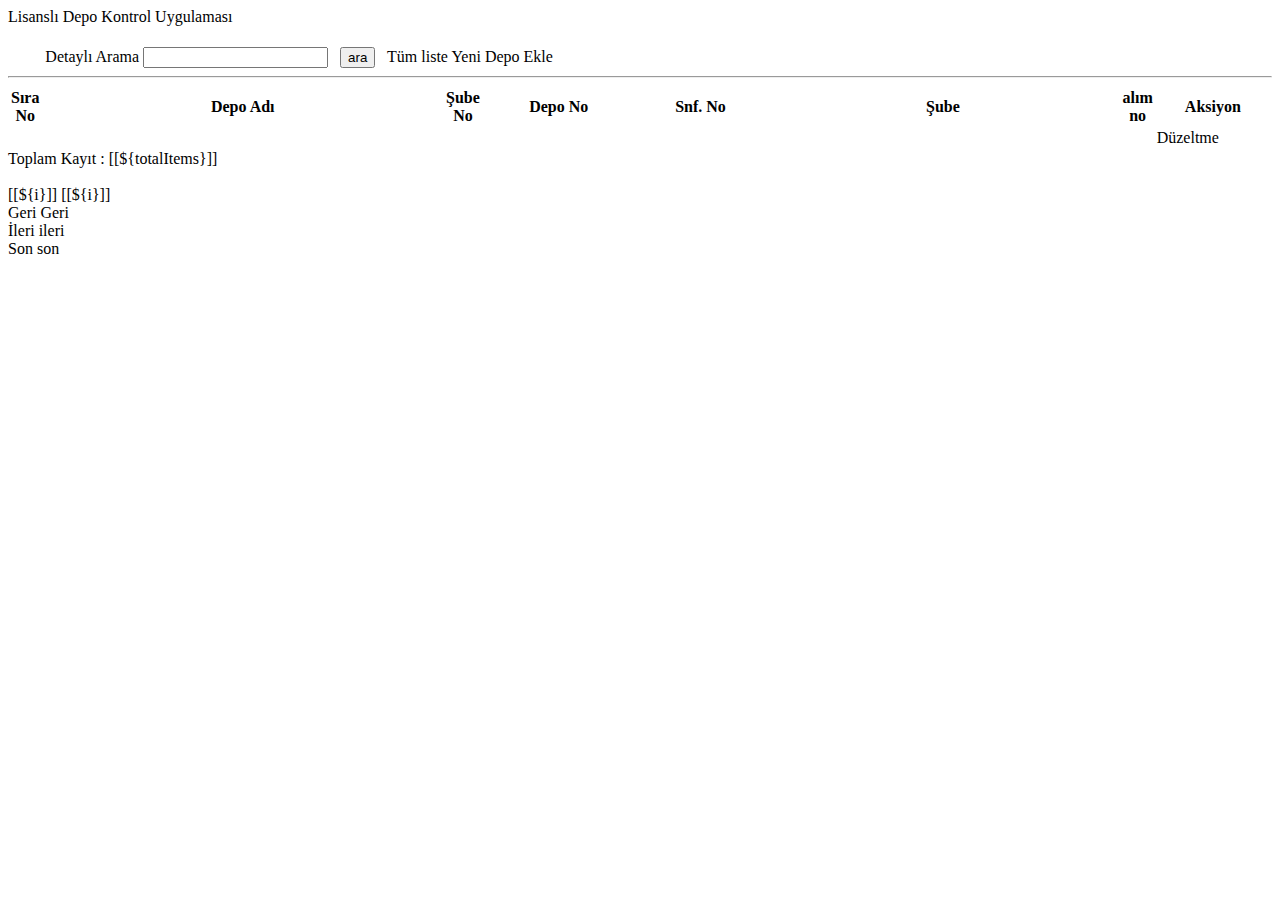
<file: lisanslidepo/src/main/resources/templates/index.html>
<!doctype html>
<html lang="en" xmlns:th="http://www.w3.org/1999/xhtml">
<head th:replace="/fragments/head::head">
</head>
<body>

<div class="container ">
    <div class="alert alert-success" role="alert">
        Lisanslı Depo Kontrol Uygulaması
    </div>
    <h4></h4>

    <form th:action="@{/page/1}">
        <input type="hidden" name="sortField" th:value="${sortField}">
        <input type="hidden" name="sortDir" th:value="${sortDir}"> &emsp13; &emsp; &nbsp;
        <span class="badge badge-pill badge-info">Detaylı Arama</span>
        <input type="text" name="keyword" th:value="${keyword}" required> &nbsp;
        <input type="submit" class="btn btn-primary" value="ara"> &nbsp;
        <a th:href="@{/}" class="btn btn-primary">Tüm liste</a>
        <!--<input type="button" class="btn btn-primary" value="tüm liste" onclick="clearFilter()" >-->
        <a th:href="@{new_lisans}" class="btn btn-primary"> Yeni Depo Ekle </a>
    </form>

    <hr>
    <div class="container ">
        <table class="table  table-striped table-hover table-bordered">
            <thead class="thead-dark">
            <tr>
                <th style="width: 1.66%">
                    <a th:href="@{'/page/' + ${currentPage} + '?sortField=sira&sortDir=' + ${reverseSortDir}+${keyword !=null ? '&keyword='+ keyword:''}}">
                        Sıra No</a>
                </th>
                <th style="width: 33.66%">
                    <a th:href="@{'/page/' + ${currentPage} + '?sortField=lisdepoadi&sortDir=' + ${reverseSortDir}+${keyword !=null ? '&keyword='+keyword:''}}">
                        Depo Adı</a>
                </th>
                <th style="width: 1.66%">
                    <a th:href="@{'/page/' + ${currentPage} + '?sortField=adres&sortDir=' + ${reverseSortDir}+${keyword !=null ? '&keyword='+keyword:''}}">
                        Şube No</a>
                </th>
                <th style="width: 12.66%">
                    <a th:href="@{'/page/' + ${currentPage} + '?sortField=subeno&sortDir=' + ${reverseSortDir}+${keyword !=null ? '&keyword='+keyword:''}}">
                        Depo No</a>
                </th>
                <th style="width: 10.66%">
                    <a th:href="@{'/page/' + ${currentPage} + '?sortField=subeno&sortDir=' + ${reverseSortDir}+${keyword !=null ? '&keyword='+keyword:''}}">
                        Snf. No</a>
                </th>
                <th style="width: 29.66%">
                    <a th:href="@{'/page/' + ${currentPage} + '?sortField=subeno&sortDir=' + ${reverseSortDir}+${keyword !=null ? '&keyword='+keyword:''}}">
                        Şube</a>
                </th>
                <th style="width: 0.66%">
                    <a th:href="@{'/page/' + ${currentPage} + '?sortField=subeno&sortDir=' + ${reverseSortDir}+${keyword !=null ? '&keyword='+keyword:''}}">
                        alım no</a>
                </th>
                <th style="width: 12.66%"> Aksiyon</th>
            </tr>
            </thead>
            <tbody>

            <tr th:each="tempLisans : ${listLisans}">
                <td th:text="${tempLisans.sira}"/>
                <td width="1500" th:text="${tempLisans.lisdepoadi}"/>
                <td th:text="${tempLisans.subeno}"/>
                <td th:text="${tempLisans.lisansli_depoculuk_no}"/>
                <td th:text="${tempLisans.yetkili_siniflandirici_no}"/>
                <td th:text="${tempLisans.bagli_oldugu_sube}"/>
                <td th:text="${tempLisans.bagli_oldugu_alim_noktasi}"/>


                <td class="col-md-2"><a th:href="@{/showFormForUpdate/{id}(id=${tempLisans.lisdepono})}"
                                        class="btn btn-primary">Düzeltme</a>
                    <!--       <a th:href="@{/deleteLisans/{id}(id=${tempLisans.lisdepono})}" class="btn btn-danger">Silme</a>
                   -->    </td>
            </tr>
            </tbody>
        </table>
        <div th:if="${totalPages >1}">
            <div class="row col-sm-14">
                <div class="col-sm-2">
                    Toplam Kayıt : [[${totalItems}]]
                </div> &nbsp;
                <div class="col-sm-6">
					<span th:each="i: ${#numbers.sequence(1, totalPages)}">
						<a th:if="${currentPage != i}"
                           th:href="@{'/page/' + ${i}+ '?sortField=' + ${sortField} + '&sortDir=' + ${sortDir} +${keyword !=null ? '&keyword='+keyword:''}}">[[${i}]]</a>
						<span th:unless="${currentPage != i}">[[${i}]]</span>
					</span>
                </div>
                <div class="col-sm-1">
                    <a th:if="${currentPage < totalPages}"
                       th:href="@{'/page/' + ${currentPage - 1}+ '?sortField=' + ${sortField} + '&sortDir=' +${sortDir}+${keyword !=null ? '&keyword='+keyword:''}}">Geri</a>
                    <span th:unless="${currentPage < totalPages}">Geri</span>
                </div>
                <div class="col-sm-1">
                    <a th:if="${currentPage < totalPages}"
                       th:href="@{'/page/' + ${currentPage + 1}+ '?sortField=' + ${sortField} + '&sortDir=' +${sortDir}+${keyword !=null ? '&keyword='+keyword:''}}">İleri</a>
                    <span th:unless="${currentPage < totalPages}">ileri</span>
                </div>

                <div class="col-sm-1">
                    <a th:if="${currentPage < totalPages}"
                       th:href="@{'/page/' + ${totalPages}+ '?sortField=' + ${sortField} + '&sortDir=' + ${sortDir}+${keyword !=null ? '&keyword='+keyword:''}}">Son</a>
                    <span th:unless="${currentPage < totalPages}">son</span>
                </div>
            </div>

        </div>
        <script type="text/javascript">
            function clearFilter() {
                window.location = '/';
            }
        </script>
</body>

<footer th:replace="/fragments/footer::ysf">
</html>
</file>
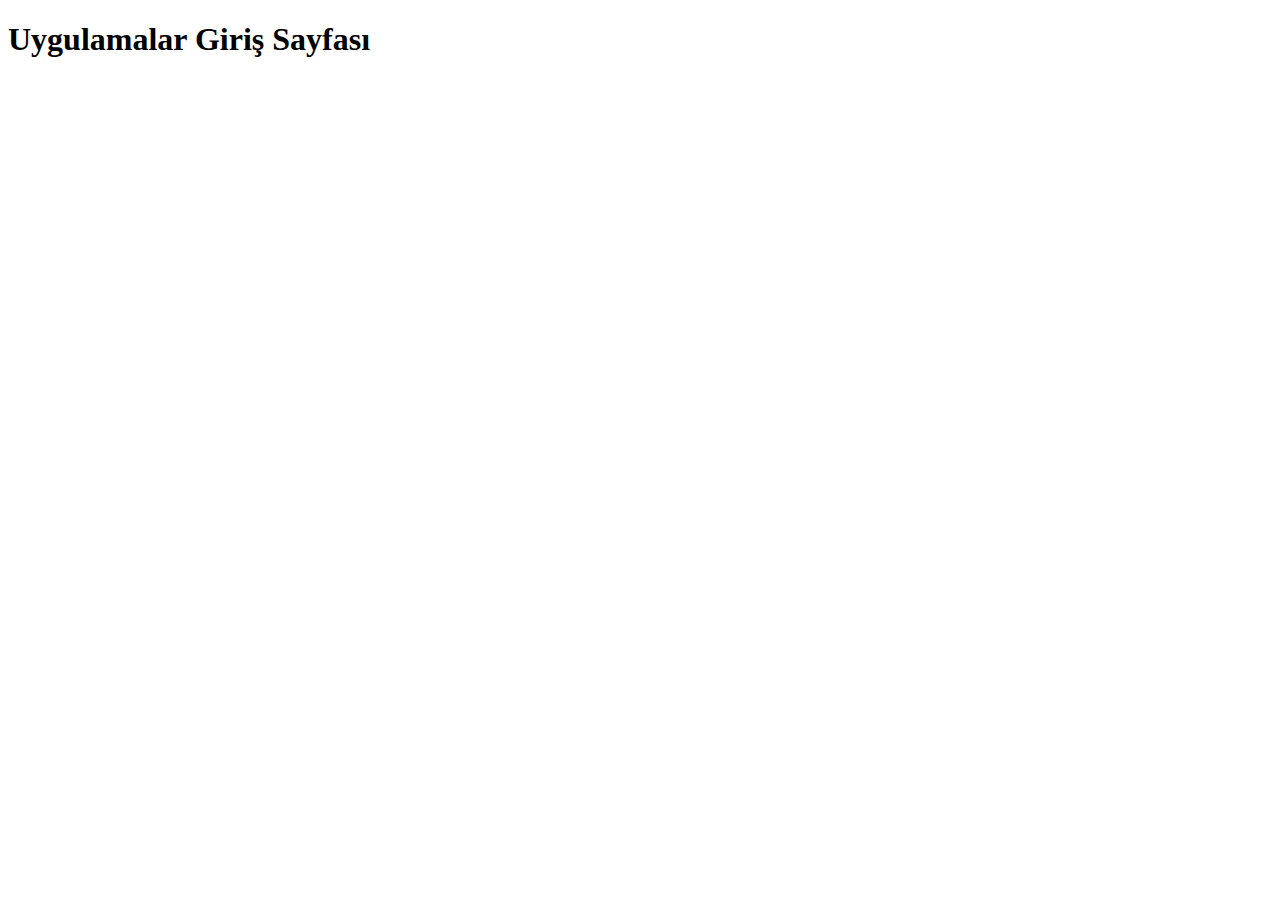
<file: lisanslidepo/src/main/resources/templates/home.html>
<!doctype html>
<html lang="en" xmlns:th="http://www.w3.org/1999/xhtml">

<head th:replace="/fragments/head::head"></head>

<body>

<nav th:replace="/fragments/nav::nav-front"></nav>
<div class="starter-template">
    <h1>Uygulamalar Giriş Sayfası</h1>
</div>

</body>
<footer th:replace="/fragments/footer"></footer>
</html>
</file>
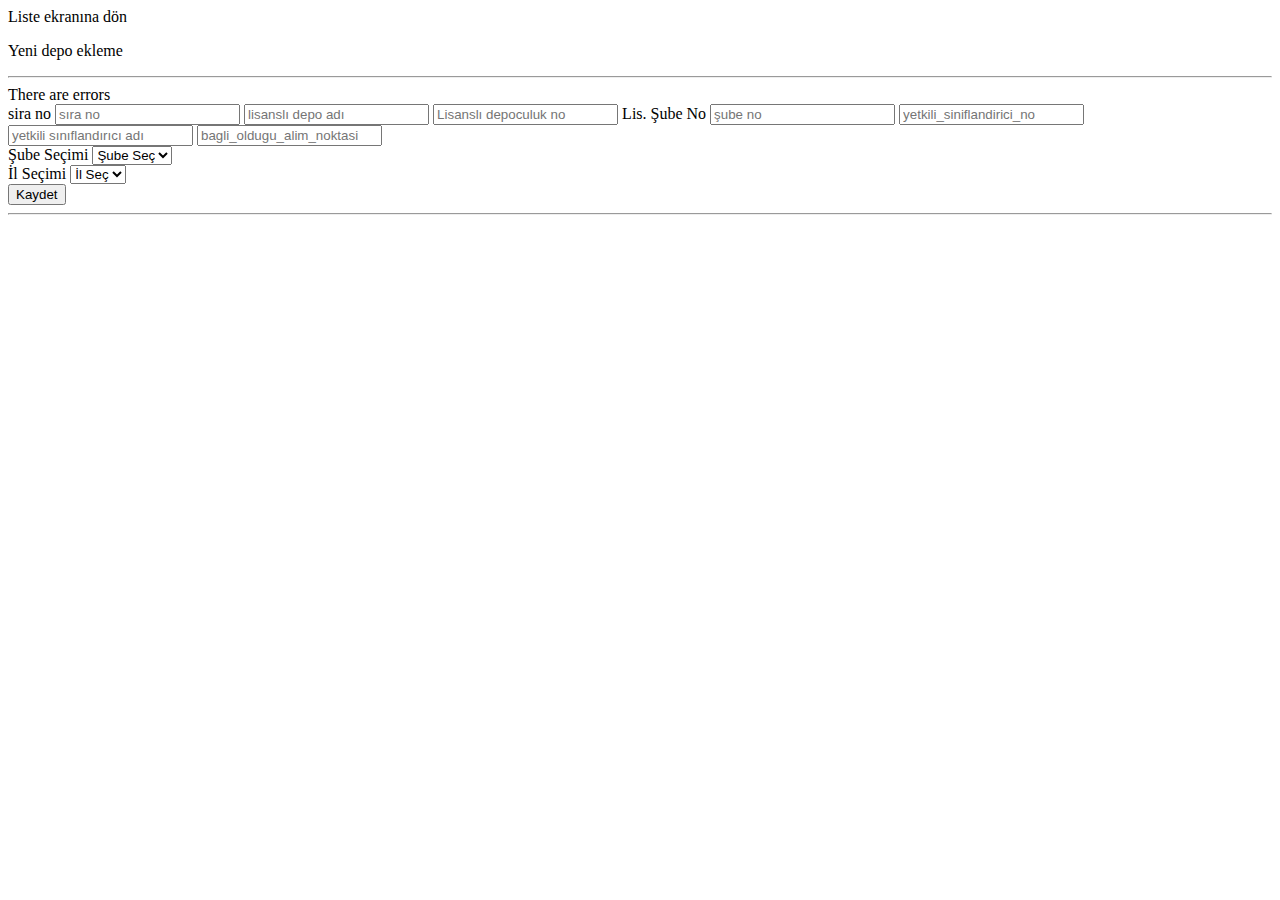
<file: lisanslidepo/src/main/resources/templates/new_lisans.html>
<!doctype html>
<html lang="en" xmlns:th="http://www.w3.org/1999/xhtml">


<head th:replace="/fragments/head::head">

</head>
<body>
<div class="container my-2">
    <a th:href="@{/}" class="btn btn-primary">Liste ekranına dön</a>
    <p class="h4 mb-4">Yeni depo ekleme </p>
    <hr>
    <div th:if="${message}" th:text="${message}" th:class="${'alert ' + alertClass}"></div>

    <form action="#" th:action="@{/saveLisans}"
          th:object="${newlisans}" method="post">

        <div th:if="${#fields.hasErrors('*')}" class="alert alert-danger">
            There are errors
        </div>
        <label>sira no</label>
        <input type="text" th:field="*{sira}"
               class="form-control mb-4 col-4" placeholder="sıra no">
        <input type="text" th:field="*{lisdepoadi}"
               class="form-control mb-4 col-4" placeholder="lisanslı depo adı">
        <input type="text" th:field="*{lisansli_depoculuk_no}"
               class="form-control mb-4 col-4" placeholder="Lisanslı depoculuk no ">
        <label>Lis. Şube No</label>
        <input type="number" th:field="*{subeno}"
               class="form-control mb-4 col-4" placeholder="şube no">
        <input type="text" th:field="*{yetkili_siniflandirici_no}"
               class="form-control mb-4 col-4" placeholder="yetkili_siniflandirici_no">
        <input type="text" th:field="*{yetkili_siniflandirici_adi}"
               class="form-control mb-4 col-4" placeholder="yetkili sınıflandırıcı adı">
        <input type="text" th:field="*{bagli_oldugu_alim_noktasi}"
               class="form-control mb-4 col-4" placeholder="bagli_oldugu_alim_noktasi">
        <div class="form-group">
            <label for="">Şube Seçimi</label>
            <select th:field="*{bagli_oldugu_sube}" class="form-control mb-4 col-4">

                <option th:value="0">Şube Seç</option>
                <option th:each="isyeri: ${isyerleri}" th:value="${isyeri.isyerikodu}"
                        th:text="${isyeri.isyeriadi}"></option>
            </select>
            <!--<span class="error" th:if="${#fields.hasErrors('bagli_oldugu_sube')}" th:errors="*{bagli_oldugu_sube}"></span>-->
        </div>
        <div class="form-group">
            <label for="">İl Seçimi</label>
            <select th:field="*{bagli_oldugu_il}" class="form-control mb-4 col-4">

                <option th:value="0">İl Seç</option>
                <option th:each="ilisim: ${ilisimleri}" th:value="${ilisim.ilkodu}" th:text="${ilisim.iladi}"></option>
            </select>
            <!--<span class="error" th:if="${#fields.hasErrors('bagli_oldugu_sube')}" th:errors="*{bagli_oldugu_sube}"></span>-->
        </div>

        <button type="submit" class="btn btn-info col-2"> Kaydet</button>

    </form>
    <hr>
</div>

</body>
</html>
</file>
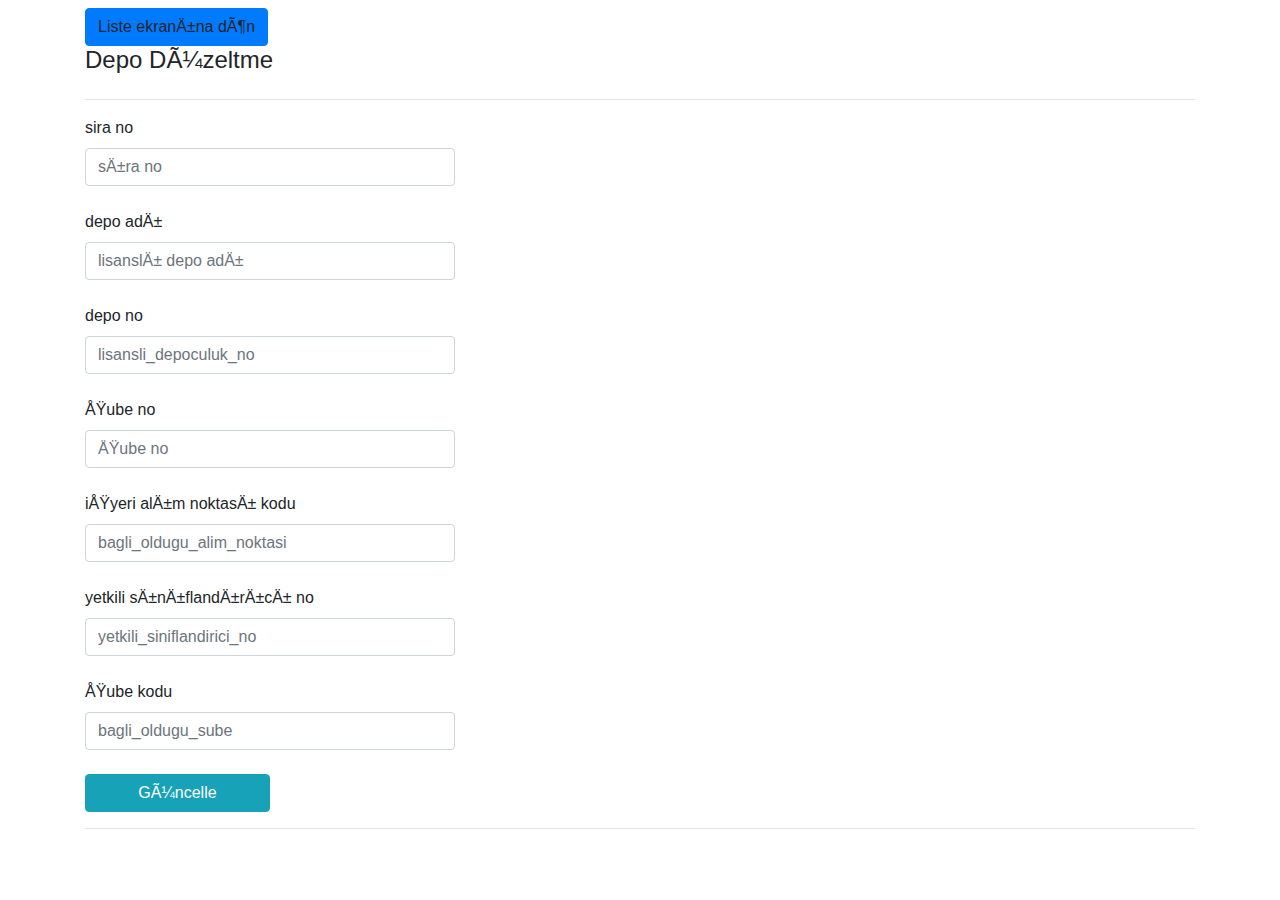
<file: lisanslidepo/src/main/resources/templates/update_employee.html>
<!DOCTYPE html>
<html lang="en" xmlns:th="http://www.thymeleaf.org">

<head>
    <meta charset="ISO-8859-1">
    <title>Lisanlı Depo Yönetim Sayfası</title>
    <link rel="stylesheet" href="https://stackpath.bootstrapcdn.com/bootstrap/4.1.3/css/bootstrap.min.css">
</head>

<body>
<div class="container my-2">
    <a th:href="@{/}" class="btn btn-primary">Liste ekranına dön</a>
    <p class="h4 mb-4">Depo Düzeltme </p>
    <hr>
    <form action="#" th:action="@{/updateLisans}" th:object="${updatelisans}" method="post">

        <!-- Add hidden form field to handle update -->
        <input type="hidden" th:field="*{lisdepono}"/>

        <label>sira no</label>
        <input type="text" th:field="*{sira}"
               class="form-control mb-4 col-4" placeholder="sıra no">
        <label>depo adı</label>
        <input type="text" th:field="*{lisdepoadi}"
               class="form-control mb-4 col-4" placeholder="lisanslı depo adı">
        <label>depo no</label>
        <input type="text" th:field="*{lisansli_depoculuk_no}"
               class="form-control mb-4 col-4" placeholder="lisansli_depoculuk_no">
        <label>şube no</label>
        <input type="number" th:field="*{subeno}"
               class="form-control mb-4 col-4" placeholder="şube no">
        <label>işyeri alım noktası kodu</label>
        <input type="text" th:field="*{bagli_oldugu_alim_noktasi}"
               class="form-control mb-4 col-4" placeholder="bagli_oldugu_alim_noktasi ">
        <label>yetkili sınıflandırıcı no</label>
        <input type="text" th:field="*{yetkili_siniflandirici_no}"
               class="form-control mb-4 col-4" placeholder="yetkili_siniflandirici_no">
        <label>şube kodu</label>
        <input type="text" th:field="*{bagli_oldugu_sube}"
               class="form-control mb-4 col-4" placeholder="bagli_oldugu_sube">
        <button type="submit" class="btn btn-info col-2"> Güncelle</button>
    </form>
    <hr>
</div>

</body>
</html>
</file>
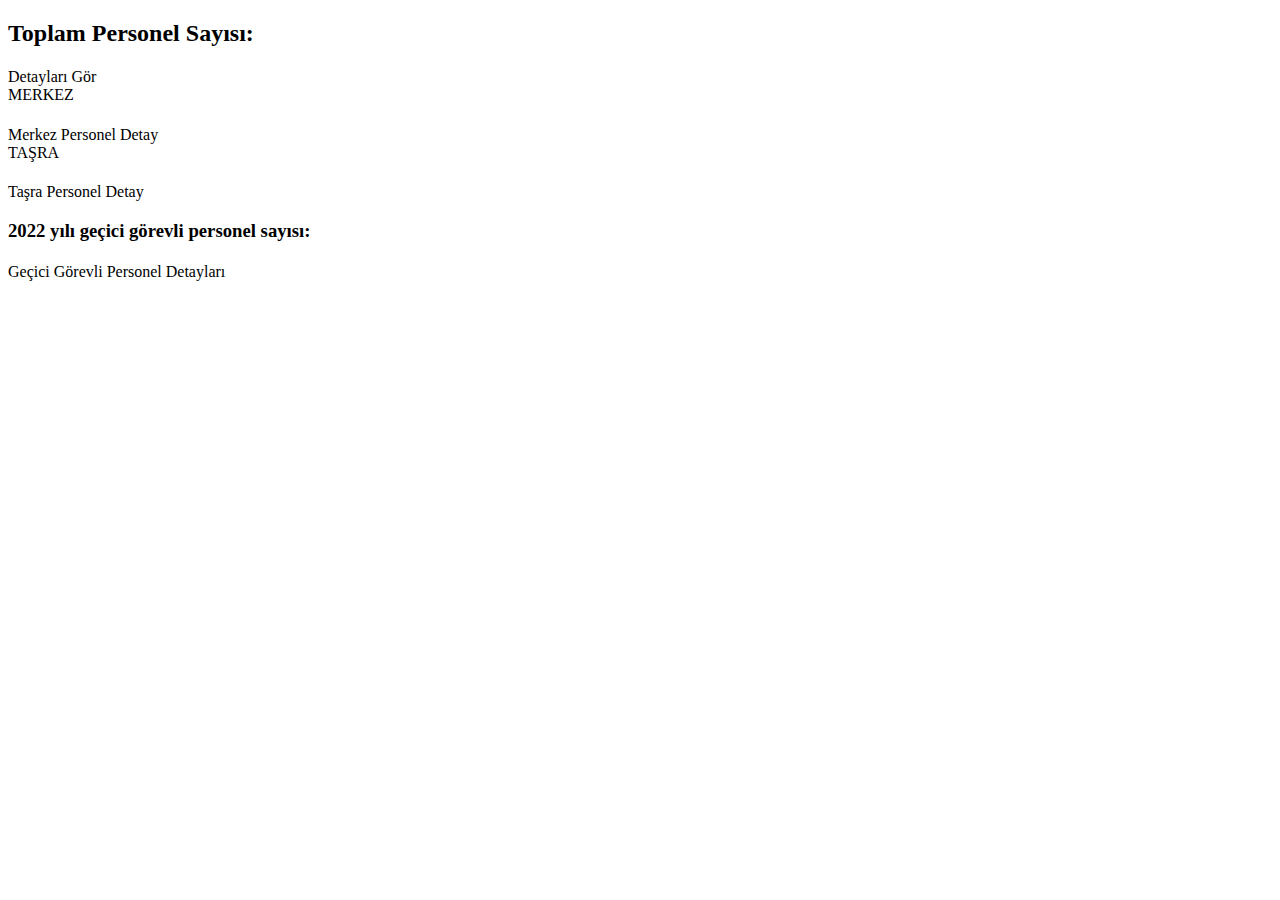
<file: pbs/src/main/resources/templates/gozlem.html>
<!DOCTYPE html>
<html>
<head>
    <div th:replace="common/header :: gozlem"/>
    <div th:replace="common/header :: navbar"/>
</head>

<body roleId="page-top" data-spy="scroll" data-target=".navbar-fixed-top">

<div class="container main">

    <div class="row">
        <div class="col-lg-6">
            <div class="panel panel-info">
                <div class="panel-heading">
                    <div class="row">
                        <div class="col-xs-6">
                            <h2>Toplam Personel Sayısı: </h2>
                        </div>
                        <div class="col-xs-6 text-right">
                            <h1><i class="fa fa-users" aria-hidden="true"></i>
                                <span th:text="${count}"></span></h1>
                        </div>
                    </div>
                </div>
                <a th:href="@{/userFront}">
                    <div class="panel-footer">
                        <span class="pull-left">Detayları Gör</span>
                        <span class="pull-right"><i class="fa fa-arrow-right"></i></span>
                        <div class="clearfix"></div>
                    </div>
                </a>
            </div>
        </div>
        <div class="col-lg-3 col-md-6">
            <div class="panel panel-danger">
                <div class="panel-heading">
                    <div class="row">
                        <div class="col-xs-3">
                            <i class="fa fa-user fa-5x"></i>
                        </div>
                        <div class="col-xs-9 text-right">
                            <div>MERKEZ</div>
                            <div class="col-xs-12 text-right">
                                <h1><span th:text="${countMerkez}"></span></h1>
                            </div>
                        </div>
                    </div>
                </div>
                <a th:href="@{/userMerkez}">
                    <div class="panel-footer">
                        <span class="pull-left">Merkez Personel Detay</span>
                        <span class="pull-right"><i class="fa fa-arrow-right"></i></span>
                        <div class="clearfix"></div>
                    </div>
                </a>
            </div>
        </div>
        <div class="col-lg-3 col-md-6">
            <div class="panel panel-danger">
                <div class="panel-heading">
                    <div class="row">
                        <div class="col-xs-3">
                            <i class="fa fa-user fa-5x"></i>
                        </div>
                        <div class="col-xs-9 text-right">
                            <div>TAŞRA</div>
                            <div class="col-xs-12 text-right">
                                <h1><span th:text="${countTasra}"></span></h1>
                            </div>
                        </div>
                    </div>
                </div>
                <a th:href="@{/userTasra}">
                    <div class="panel-footer">
                        <span class="pull-left">Taşra Personel Detay</span>
                        <span class="pull-right"><i class="fa fa-arrow-right"></i></span>
                        <div class="clearfix"></div>
                    </div>
                </a>
            </div>
        </div>
    </div>
    <div class="row">
        <div class="col-lg-6">
            <div class="panel panel-success">
                <div class="panel-heading">
                    <div class="row">
                        <div class="col-xs-6">
                            <h3>2022 yılı geçici görevli personel sayısı: </h3>
                        </div>
                        <div class="col-xs-6 text-right">
                            <h1><i class="fa fa-users" aria-hidden="true"></i>
                                <span th:text="${countPGG}"></span></h1>
                        </div>
                    </div>
                </div>
                <a th:href="@{/userGecici}">
                    <div class="panel-footer">
                        <span class="pull-left">Geçici Görevli Personel Detayları</span>
                        <span class="pull-right"><i class="fa fa-arrow-right"></i></span>
                        <div class="clearfix"></div>
                    </div>
                </a>
            </div>
        </div>

    </div>
    <!--  <div class="row">
          <div class="col-lg-6">
              <div class="panel panel-warning">
                  <div class="panel-heading">
                      <div class="row">
                          <div class="col-xs-6">
                              <h2>Vize Norm  </h2>
                          </div>
                          <div class="col-xs-6 text-right">
                              <h1><i class="fa fa-users" aria-hidden="true"></i> &lt;!&ndash;<span th:text="${savingsAccount.accountBalance}">&ndash;&gt;</span></h1>
                          </div>
                      </div>
                  </div>
                  &lt;!&ndash; <a th:href="@{/account/savingsAccount}">&ndash;&gt;
                  <div class="panel-footer">
                      <span class="pull-left">Merkez taşra vize norm durumları</span>
                      <span class="pull-right"><i class="fa fa-arrow-right"></i></span>
                      <div class="clearfix"></div>
                  </div>
                  </a>
              </div>
          </div>
      </div>
  -->
</div>

<!--<div th:replace="common/header :: body-bottom-scripts"/>-->

</body>
<div th:replace="common/header :: ysf"/>
</html>
</file>
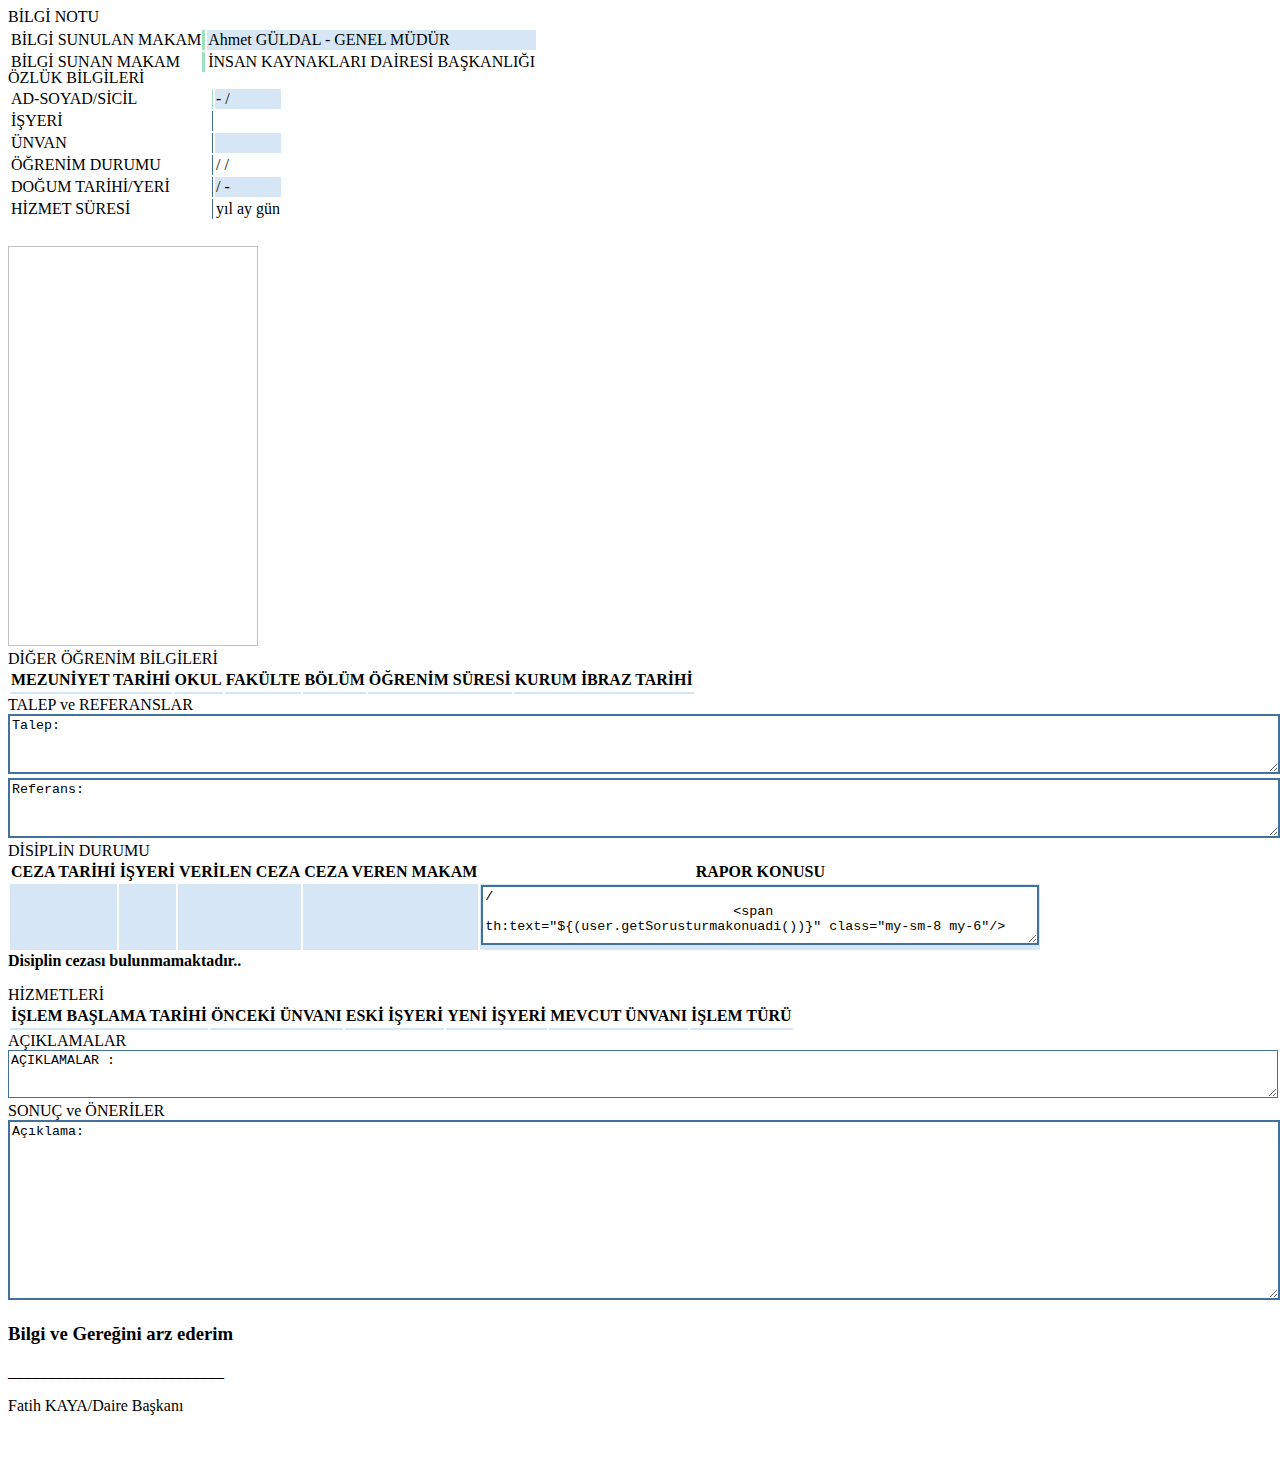
<file: pbs/src/main/resources/templates/personel-Detay1.html>
<!DOCTYPE html>
<head>
    <div th:replace="common/header :: personelDetay"/>
    <div th:replace="common/header :: navbar"/>
</head>
<body>
<div class="container main">
    <div class="row">
        <div class="col-lg-12">
            <div class="mb-1 text-black text-center  d-block titulo">BİLGİ NOTU </div>
        </div>
    </div>
    <div class="row" style="margin-bottom: -2px">
        <div class="col-sm-10" style="margin-top: 2px">
            <table class="table table-bordered">
                <tr>
                    <td class="w-25 text-left"
                        style="border-right:3px #9FE2BF solid;border-top:0px #9FE2BF solid;">
                        BİLGİ SUNULAN MAKAM
                    </td>
                    <td class="w-75 text-left"
                        style="background-color:#D6E6F4;border-top:0px #9FE2BF solid;border-right:0px #D6E6F4 solid;">
                        <span class="my-sm-8 my-6"> Ahmet GÜLDAL - GENEL MÜDÜR</span>
                    </td>
                </tr>
                <tr>
                    <td class="w-25 text-left" style="border-right:3px #9FE2BF solid;border-top:0px #9FE2BF solid;">
                        BİLGİ SUNAN MAKAM
                    </td>
                    <td style="border-right:0px #41719C solid; border-bottom: 0px">
                        <span class="my-sm-8 my-6"> İNSAN KAYNAKLARI DAİRESİ BAŞKANLIĞI</span>
                    </td>
                </tr>
            </table>
        </div>
    </div>
    <div class="row" style="margin-top: -5px">
        <div class="col-lg-12">
            <div class="text-black text-center  d-block titulo">ÖZLÜK BİLGİLERİ </div>
        </div>
        <div class="col-sm-10">
            <table class="table table-sm">
                <tbody>
                <tr>
                    <td class="w-25 text-left" style="border-right:1px #9FE2BF solid;border-top:0px #9FE2BF solid;">
                        AD-SOYAD/SİCİL
                    </td>
                    <td class="w-50"
                        style="background-color:#D6E6F4;border-top:0px #9FE2BF solid;border-right:0px #9FE2BF solid;">
                        <span th:text="${ad}" class="my-sm-8 my-6"/> -
                        <span th:text="${soyad}" class="my-sm-8 my-6"/> /
                        <span th:text="${sicil}" class="my-sm-8 my-6"/>
                    </td>
                </tr>
                <tr>
                    <td class="w-25 text-left" style="width:200px;height:5px;border-right:1px #41719C solid;">İŞYERİ
                    </td>
                    <td style="border-right:0px #41719C solid; border-bottom: 6px">
                        <span th:text="${isyeri}" class="my-sm-8 my-6"/>

                    </td>
                </tr>
                <tr>
                    <td class="w-25 text-left" style="width:200px; height:5px;  border-right:1px #41719C solid;">ÜNVAN
                    </td>
                    <td style="background-color:#D6E6F4;border-right:0px #41719C solid;">
                        <span th:text="${unvanadi}" class="my-sm-8 my-6"/>
                    </td>
                </tr>
                <tr>
                    <td class="w-25 text-left" style="width:200px;border-right:1px #41719C solid;">ÖĞRENİM DURUMU</td>
                    <td style="border-right:0px #41719C solid;">
                        <span th:text="${okul}" class="my-sm-8 my-6"/> /
                        <span th:text="${fakulte}" class="my-sm-8 my-6"/> /
                        <span th:text="${bolum}" class="my-sm-8 my-6"/>
                        <!-- <div class="select-wrapper">
                             <select style="border:0;" class="w-100 element-white">
                                 <option></option>
                                 <option>Yüksek Lisans</option>
                                 <option>Lisans</option>
                                 <option>Ön Lisans</option>
                                 <option>Lise</option>
                                 <option>OrtaOkul</option>
                             </select>
                         </div>-->
                    </td>
                </tr>
                <tr>
                    <td class="w-25 text-left" style="width:200px; height:5px;  border-right:1px #41719C solid;">DOĞUM
                        TARİHİ/YERİ
                    </td>
                    <td style="background-color:#D6E6F4;border-right:0px #41719C solid;">
                        <span th:text="${#dates.format(dogumtarih,'dd.MM.yyyy')}" class="my-sm-8 my-6"/> /
                        <span th:text="${dogumil}" class="my-sm-8 my-6"/>-
                        <span th:text="${dogumyeri}" class="my-sm-8 my-6"/>
                    </td>
                </tr>
                <tr>
                    <td class="w-25 text-left" style="width:200px; height:5px;  border-right:1px #41719C solid;">HİZMET
                        SÜRESİ
                    </td>
                    <td style="border-right:0px #41719C solid;">
                        <span th:text="${yil}" class="my-sm-8 my-6"/> yıl
                        <span th:text="${ay}" class="my-sm-8 my-6"/> ay
                        <span th:text="${gun}" class="my-sm-8 my-6"/> gün
                    </td>
                </tr>

                <!--<tr>
                    <td style="width:200px;border-right:1px #41719C solid;" class="text-center" >Físico Responsável</td>
                    <td style="background-color:#D6E6F4;border-right:1px #41719C solid;">
                        <div class="select-wrapper">
                            <select style="border:0;" class="w-100">
                                <option></option>
                                <option>Carlos Vernet Sanches</option>
                                <option>Cláudia Maria Luciano</option>
                            </select>
                        </div>
                    </td>
                </tr>-->
                </tbody>
            </table>
            <label class="custom-file hidden-print" style="display:none;">
                <input type="file" id="btnImagemPaciente" style="width: 160px;" class="form-control form-control-sm">
                <span class="custom-file-control"></span>
            </label>
        </div>
        <div class="col-sm-2"style="margin-top: 25px">
            <div class="grid images_3_of_2">
                <div class="flexslider">
                    <div class="thumb-image">
                        <img th:src="@{${'/personel/display/'+imageId}}"
                             class="img img-responsive img-fluid" style="width: 250px"
                             height="400" alt=""/>
                    </div>
                    <div class="clearfix"></div>
                </div>

            </div>
        </div>
    </div>
    <div class="row">
        <div class="col-lg-12">
            <div class="mb-1 text-black text-center d-block titulo">DİĞER ÖĞRENİM BİLGİLERİ</div>
        </div>
        <div class="col-lg-12">
            <table class="table table-sm">
                <thead>
                <tr>
                    <th>MEZUNİYET TARİHİ</th>
                    <th>OKUL</th>
                    <th>FAKÜLTE</th>
                    <th>BÖLÜM</th>
                    <th>ÖĞRENİM SÜRESİ</th>
                    <th>KURUM İBRAZ TARİHİ</th>
                </tr>
                </thead>
                <tbody>
                <tr th:each="user : ${personeldigerogrenim}">
                    <td style="background-color:#D6E6F4; border-right:0px #41719C solid;">
                        <span th:text="${#dates.format(user.getMezuniyet_tarihi(),'dd.MM.yyyy')}" class="my-sm-8 my-6"/>
                    </td>
                    <td style="background-color:#D6E6F4;border-right:0px #41719C solid;">
                        <span th:text="${(user.getOkul())}" class="my-sm-8 my-6"/>
                    </td>
                    <td style="background-color:#D6E6F4;border-right:0px #41719C solid;">
                        <span th:text="${(user.getFakulte())}" class="my-sm-8 my-6"/>
                    </td>
                    <td style="background-color:#D6E6F4; border-right:0px  #41719C solid;">
                        <span th:text="${(user.getBolum())}" class="my-sm-8 my-6"/>
                    </td>
                    <td style="background-color:#D6E6F4; border-right:0px  #41719C solid;">
                        <span th:text="${(user.getOgrenim_suresi())}" class="my-sm-8 my-6"/>
                    </td>
                    <td style="background-color:#D6E6F4; border-right:0px #41719C solid;">
                        <span th:text="${#dates.format(user.getMezuniyet_ibraz_tarihi(),'dd.MM.yyyy')}"
                              class="my-sm-8 my-6"/>
                    </td>
                </tr>
                </tbody>
            </table>
        </div>
    </div>
    <div class="row">
        <div class="col-lg-12">
            <div class="mb-1 text-black text-center d-block titulo">TALEP ve REFERANSLAR</div>
        </div>
        <div class="col-lg-12">
            <div class="form-group">
                <textarea style="width:100%;height: 52px;border:2px #41719C solid;">Talep: </textarea>
            </div>
            <div class="form-group">
                <textarea style="width:100%;height: 52px;border:2px #41719C solid;">Referans: </textarea>
            </div>
        </div>

    </div>
    <div class="row">
        <div class="col-lg-12">
            <div class="mb-1 text-black text-center d-block titulo">DİSİPLİN DURUMU</div>
        </div>
        <div class="col-lg-12">
            <table class="table table-sm">
                <thead>
                <tr>
                    <th>CEZA TARİHİ</th>
                    <th>İŞYERİ</th>
                    <th>VERİLEN CEZA</th>
                    <th>CEZA VEREN MAKAM</th>
                    <th>RAPOR KONUSU</th>
                </tr>
                </thead>
                <tbody>
                <tr th:each="user : ${disiplinozet}">
                    <td style="background-color:#D6E6F4; border-right:0px #41719C solid;">
                        <span th:text="${#dates.format(user.getCezatarihi(),'dd.MM.yyyy')}" class="my-sm-8 my-6"/>
                    </td>
                    <td style="background-color:#D6E6F4;border-right:0px #41719C solid;">
                        <span th:text="${(user.getIsyerikodu())}" class="my-sm-8 my-6"/>
                    </td>
                    <td style="background-color:#D6E6F4;border-right:0px #41719C solid;">
                        <span th:text="${(user.getOnerilencezaadi())}" class="my-sm-8 my-6"/>
                    </td>
                    <td style="background-color:#D6E6F4; border-right:0px  #41719C solid;">
                        <span th:text="${(user.getCezamakamadi())}" class="my-sm-8 my-6"/>
                    </td>
                    <td style="background-color:#D6E6F4; border-right:0px  #41719C solid;">
                           <textarea style="width:100%;height: 52px; width:550px;border:2px #41719C solid;"
                                     th:text="${user.getAciklama()}">/
                               <span th:text="${(user.getSorusturmakonuadi())}" class="my-sm-8 my-6"/> </textarea>
                    </td>
                </tr>
                </tbody>
            </table>
            <b> <span class="text-uppercase" th:if="${disiplin1}==true"> Disiplin cezası bulunmamaktadır.. </span></b>
            <P></P>
        </div>
    </div>
    <div class="row">
        <div class="col-lg-12">
            <div class="mb-1 text-black text-center d-block titulo">HİZMETLERİ</div>
        </div>
        <div class="col-lg-12">
            <table class="table table-sm">
                <thead>
                <tr>
                    <th>İŞLEM BAŞLAMA TARİHİ</th>
                    <th> ÖNCEKİ ÜNVANI</th>
                    <th>ESKİ İŞYERİ</th>
                    <th>YENİ İŞYERİ</th>
                    <th> MEVCUT ÜNVANI</th>
                    <th> İŞLEM TÜRÜ</th>


                </tr>
                </thead>
                <tbody>
                <tr th:each="user : ${personelhareket}">
                    <td style="background-color:#D6E6F4; border-right:0px #41719C solid;">
                        <span th:text="${#dates.format(user.getIslem_baslama_tarihi(),'dd.MM.yyyy')}"
                              class="my-sm-8 my-6"/>
                    </td>
                    <td style="background-color:#D6E6F4;border-right:0px #41719C solid;">
                        <span th:text="${(user.getEski_unvankodu())}" class="my-sm-8 my-6"/>
                    </td>
                    <td style="background-color:#D6E6F4;border-right:0px #41719C solid;">
                        <span th:text="${(user.getEski_isyerikodu())}" class="my-sm-8 my-6"/>
                    </td>
                    <td style="background-color:#D6E6F4;border-right:0px #41719C solid;">
                        <span th:text="${(user.getIsyerikodu())}" class="my-sm-8 my-6"/>
                    </td>
                    <td style="background-color:#D6E6F4;border-right:0px #41719C solid;">
                        <span th:text="${(user.getUnvankodu())}" class="my-sm-8 my-6"/>
                    </td>
                    <td style="background-color:#D6E6F4;border-right:0px #41719C solid;">
                        <span th:text="${(user.getIslemturu_detay())}" class="my-sm-8 my-6"/>
                    </td>

                </tr>
                </tbody>
            </table>
        </div>

    </div>
    <div class="row">
        <div class="col-lg-12">
            <div class="mb-1 text-black text-center d-block titulo">AÇIKLAMALAR</div>
        </div>
        <div class="col-lg-12">
            <div class="form-group">
                <textarea style="width:100%;height: 42px;border:1px #41719C solid;">AÇIKLAMALAR : </textarea>
            </div>
        </div>
    </div>
    <div class="row">
        <div class="col-lg-12">
            <div class="mb-1 text-black text-center d-block titulo">SONUÇ ve ÖNERİLER</div>
        </div>
        <div class="col-lg-12">
            <div class="form-group">
                <textarea style="width:100%;height: 172px;border:2px #41719C solid;">Açıklama: </textarea>
            </div>
        </div>
    </div>
    <div class="row">
        <div class="col-lg-6 text-left">
            <h3><b>
                <p>Bilgi ve Gereğini arz ederim</p></b></h3>
        </div>
        <div class="col-lg-6 text-center">
            <p>___________________________</p>
            <p>Fatih KAYA/Daire Başkanı </p>
            <br><br>
        </div>
    </div>
</div>
</body>
<div th:replace="common/header :: ysf"/>
</html>
</file>
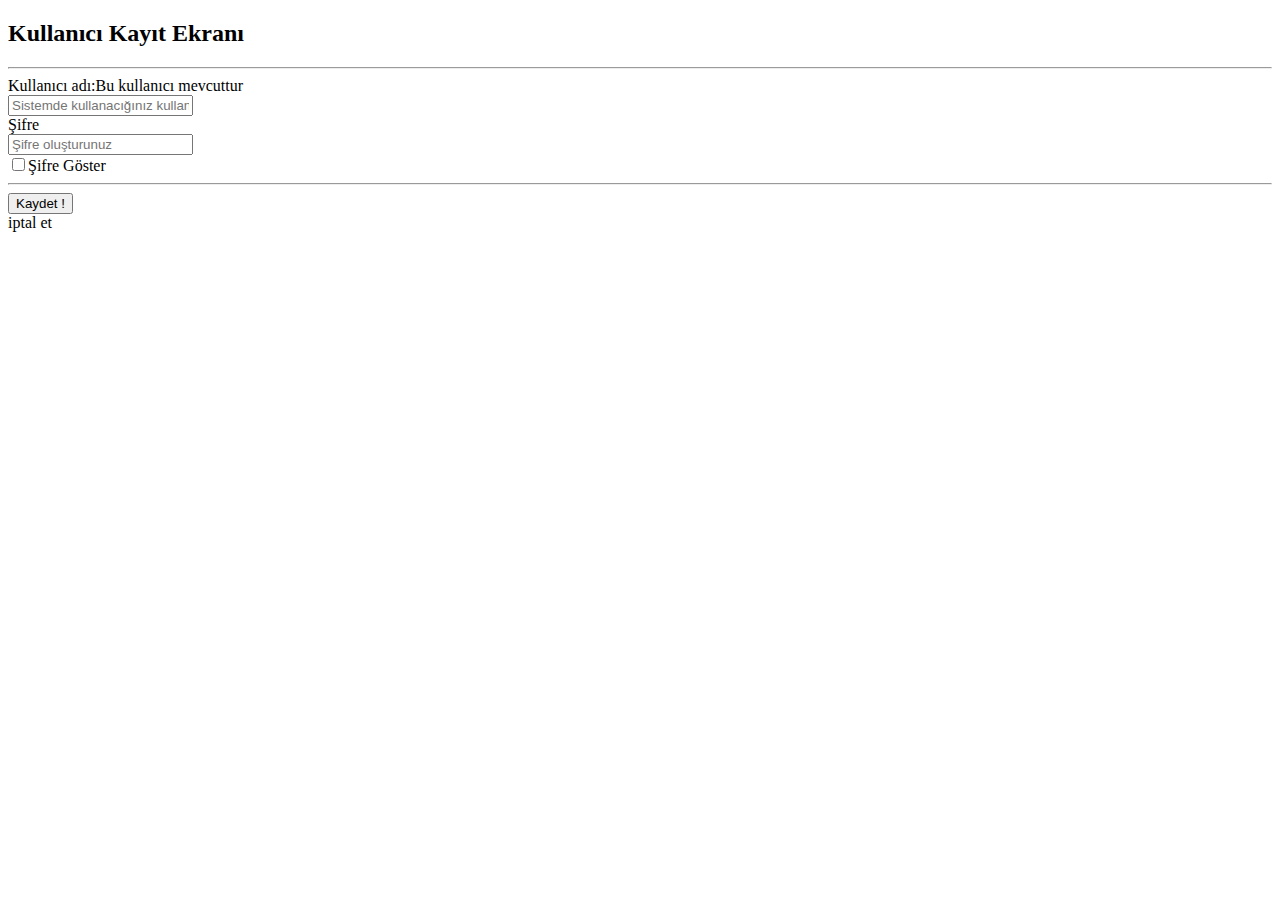
<file: pbs/src/main/resources/templates/signup.html>
<!DOCTYPE html>
<html lang="en" xmlns:th="http://www.w3.org/1999/xhtml">
<head th:replace="common/header :: common-header"/>
<meta charset="utf-8"/>

<div class="container">
    <div class="row main">
        <div class="panel-heading">
            <div class="panel-title text-center">
                <h2 class="title">Kullanıcı Kayıt Ekranı</h2>
                <hr/>
            </div>
        </div>
        <div class="main-login main-left">
            <form class="form-horizontal" method="post" th:action="@{/signup}">

                <div class="form-group col-md-6">
                    <label for="username" class="cols-sm-2 control-label">Kullanıcı
                        adı:</label><span class="bg-danger pull-right" th:if="${usernameExists}">Bu
						kullanıcı mevcuttur</span>
                    <div class="cols-sm-10">
                        <div class="input-group">
							<span class="input-group-addon"><i class="fa fa-users fa"
                                                               aria-hidden="true"></i></span> <input type="text"
                                                                                                     class="form-control"
                                                                                                     th:value="${user.username}"
                                                                                                     id="username"
                                                                                                     name="username"
                                                                                                     roleId="username"
                                                                                                     placeholder="Sistemde kullanacığınız kullanıcı adınız"
                                                                                                     required="required"/>
                        </div>
                    </div>
                </div>

                <div class="form-group col-md-6">
                    <label for="password" class="cols-sm-2 control-label">Şifre</label>
                    <div class="cols-sm-10">
                        <div class="input-group">
							<span class="input-group-addon"><i
                                    class="fa fa-lock fa-lg" aria-hidden="true"></i></span> <input
                                type="password" class="form-control" th:value="${user.password}"
                                id="password" name="password" roleId="password"
                                placeholder="Şifre oluşturunuz" required="required"/>
                        </div>
                        <div class="checkbox">
                            <label> <input id="showPassword" type="checkbox"/>Şifre
                                Göster
                            </label>
                        </div>
                    </div>
                </div>

                <div class="form-group  col-md-12">

                    <hr/>
                </div>

                <div class="form-group  col-md-12  ">
                    <div class="form-group col-md-5  ">
                        <button type="submit" class="btn btn-primary right btn btn-lg  ">Kaydet !</button>
                    </div>

                    <div class="form-group col-md-5 ">
                        <a class="btn btn-danger center btn btn-lg  " th:href="@{/}">iptal et</a>
                    </div>
            </form>
        </div>
    </div>
</div>


<div th:replace="common/header :: ysf"/>


</body>
</html>
</file>
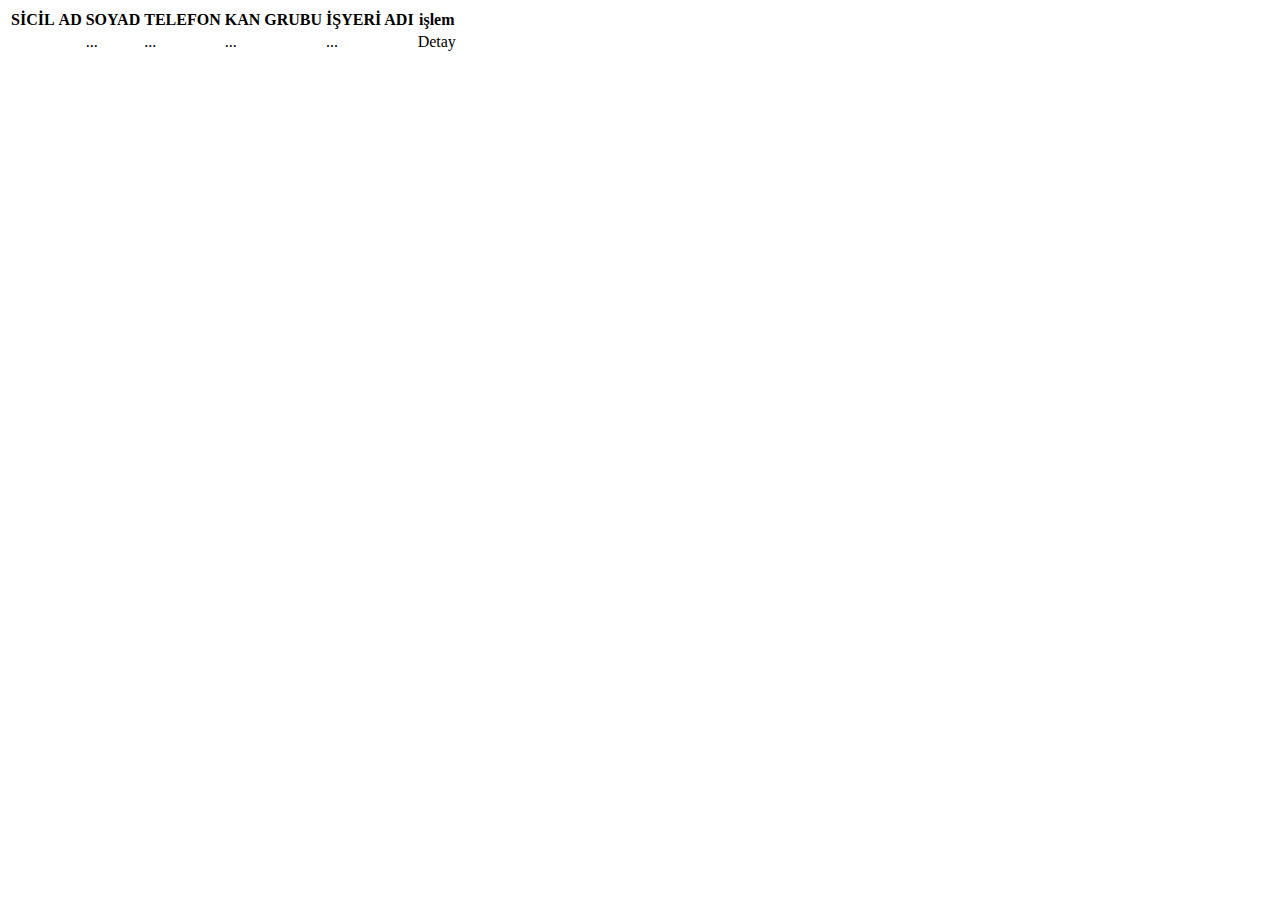
<file: pbs/src/main/resources/templates/userFront.html>
<!DOCTYPE html>
<html>
<head>
    <title>TMO|İnsan Kaynakları Dairesi Başkanlığı</title>
    <div th:replace="common/header :: userfront"/>
    <div th:replace="common/header :: navbar"/>
</head>
<body roleId="page-top" data-target=".navbar-fixed-top">
<div class="container main">
    <div class="table-responsive">
        <table id="example" class="table table-bordered table-hover table-striped">
            <thead>
            <tr>
                <th>SİCİL</th>
                <th>AD</th>
                <th>SOYAD</th>
                <th>TELEFON</th>
                <th>KAN GRUBU</th>
                <th>İŞYERİ ADI</th>
                <th>işlem</th>
            </tr>
            </thead>
            <tbody>
            <tr data-th-each="eachuser : ${personeller}">
                <td data-th-text="${eachuser.sicil}"></td>
                <!-- <a th:href="@{/user/edit?userSicil=}+${eachuser.sicil}"> ...</a></td>-->
                <td data-th-text="${eachuser.ad}"></td>
                <td data-th-text="${eachuser.soyad}">...</td>
                <td data-th-text="${eachuser.telefon}">...</td>
                <td data-th-text="${eachuser.kanGrubu}">...</td>
                <td data-th-text="${eachuser.isyeri}">...</td>
                <td><a th:href="@{/personel/personelDetay(id=${eachuser.id})}"
                       class="btn btn-info text-right">Detay</a></td>
            </tr>
            </tbody>
        </table>
    </div>
</div>
<script>
    $(document).ready(function () {
        $('#example').dataTable({
            "language": {
                "url": "//cdn.datatables.net/plug-ins/1.10.12/i18n/Turkish.json"
            },
        });
    });
</script>
</body>
<div th:replace="common/header :: ysf"/>
</html>
</file>
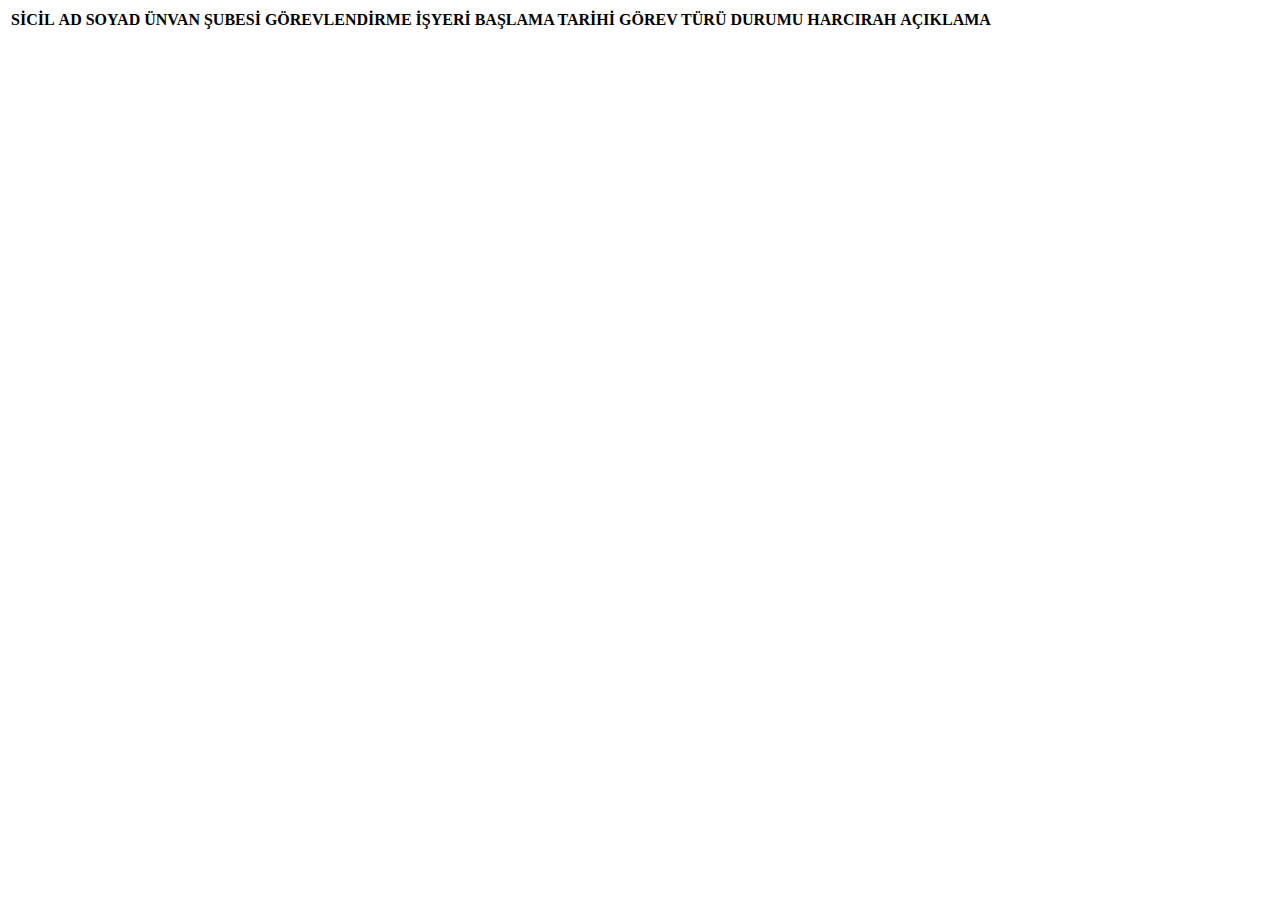
<file: pbs/src/main/resources/templates/userGecici.html>
<!DOCTYPE html>
<html>
<head>
    <div th:replace="common/header :: gecici"/>
    <div th:replace="common/header :: gecici1"/>
    <div th:replace="common/header :: navbar"/>
</head>
<body roleId="page-top">
<div class="container main">
    <div class="table-responsive">
        <table id="example" class="table table-bordered table-hover table-striped">
            <thead>
            <tr>
                <th>SİCİL</th>
                <th>AD</th>
                <th>SOYAD</th>
                <th>ÜNVAN</th>
                <th>ŞUBESİ</th>
                <th>GÖREVLENDİRME İŞYERİ</th>
                <th>BAŞLAMA TARİHİ</th>
                <!--<th>BİTİŞ TARİHİ</th>-->
                <th>GÖREV TÜRÜ</th>
                <th>DURUMU</th>
                <th>HARCIRAH</th>
                <th>AÇIKLAMA</th>


            </tr>
            </thead>
            <tbody>
            <tr data-th-each="eachuser : ${geciciAll}">
                <td data-th-text="${eachuser.sicil}"></td>
                <td data-th-text="${eachuser.ad}"></td>
                <td data-th-text="${eachuser.soyad}"></td>
                <td data-th-text="${eachuser.unvan}"></td>
                <td data-th-text="${eachuser.isyeriadi2}"></td>
                <td data-th-text="${eachuser.isyeriadi1}"></td>
                <td data-th-text="${#dates.format(eachuser.baslamatarih,'dd.MM.yyyy')}"></td>
                <!--<td data-th-text="${#dates.format(eachuser.bitistarih,'dd.MM.yyyy')}"></td>-->
                <td data-th-text="${eachuser.gorev_turu}"></td>
                <td data-th-text="${eachuser.durum}"></td>
                <td data-th-text="${eachuser.harcirah}"></td>
                <td data-th-text="${eachuser.aciklama}"></td>
            </tr>
            </tbody>
        </table>
    </div>
</div>

<script>
    $(document).ready(function () {
        // Setup - add a text input to each footer cell
        $('#example thead tr').clone(true).appendTo('#example thead');
        $('#example thead tr:eq(1) th').each(function (i) {
            var title = $(this).text();
            $(this).html('<input type="text" placeholder=": ' + title + '" />');

            $('input', this).on('keyup change', function () {
                if (table.column(i).search() !== this.value) {
                    table
                        .column(i)
                        .search(this.value)
                        .draw();
                }
            });
        });
        var table = $('#example').DataTable({
            "language": {
                "url": "//cdn.datatables.net/plug-ins/1.10.12/i18n/Turkish.json"
            },
            orderCellsTop: true,
            fixedHeader: true,
            dom: 'Bfrtip',
            buttons: [
                'excel', 'pdf', 'print'
            ]
        });
    });

</script>
<div th:replace="common/header :: ysf"/>
</body>
</html>
</file>
